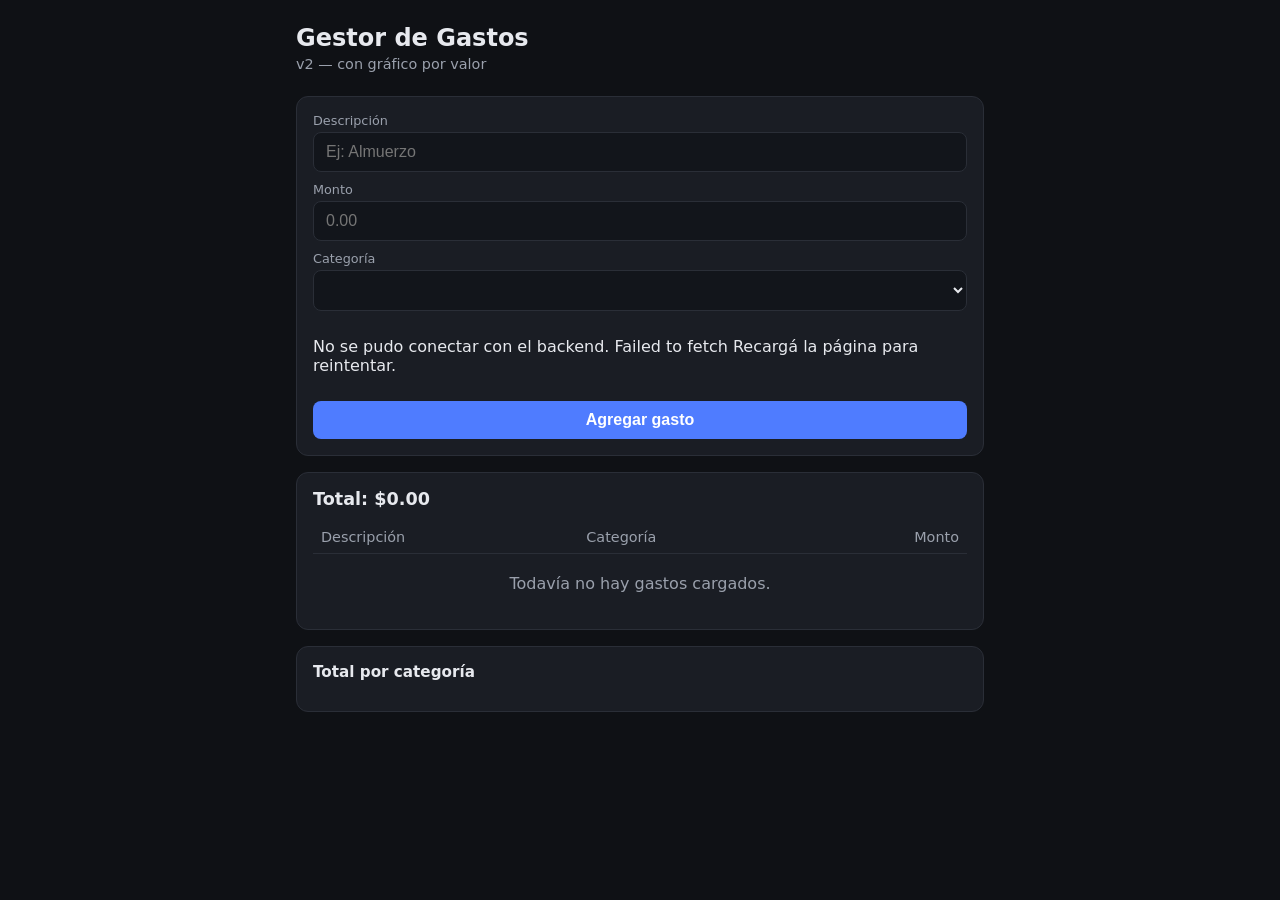
<file: gestor-gastos-frontend/index.html>
<!DOCTYPE html>
<html lang="es">
<head>
  <meta charset="UTF-8">
  <meta name="viewport" content="width=device-width, initial-scale=1.0">
  <title>Gestor de Gastos</title>
  <link rel="stylesheet" href="styles.css">
</head>
<body>
  <div class="wrap">
    <h1>Gestor de Gastos</h1>
    <p class="sub">v2 — con gráfico por valor</p>

    <div class="card">
      <form id="form">
        <div>
          <label for="descripcion">Descripción</label>
          <input id="descripcion" required placeholder="Ej: Almuerzo">
        </div>
        <div>
          <label for="monto">Monto</label>
          <input id="monto" type="number" step="0.01" min="0" required placeholder="0.00">
        </div>
        <div>
          <label for="categoria">Categoría</label>
          <select id="categoria"></select>
        </div>
        <p id="status" role="status" aria-live="polite"></p>
        <button type="submit">Agregar gasto</button>
      </form>
    </div>

    <div class="card">
      <div class="total">Total: $<span id="total">0.00</span></div>
      <table>
        <thead>
          <tr><th>Descripción</th><th>Categoría</th><th>Monto</th></tr>
        </thead>
        <tbody id="tbody"></tbody>
      </table>
      <div id="empty" class="empty">Todavía no hay gastos cargados.</div>
    </div>

    <div class="card">
      <h2>Total por categoría</h2>
      <div id="chart"></div>
    </div>
  </div>

  <script src="config.js"></script>
  <script src="app.js"></script>
</body>
</html>
</file>
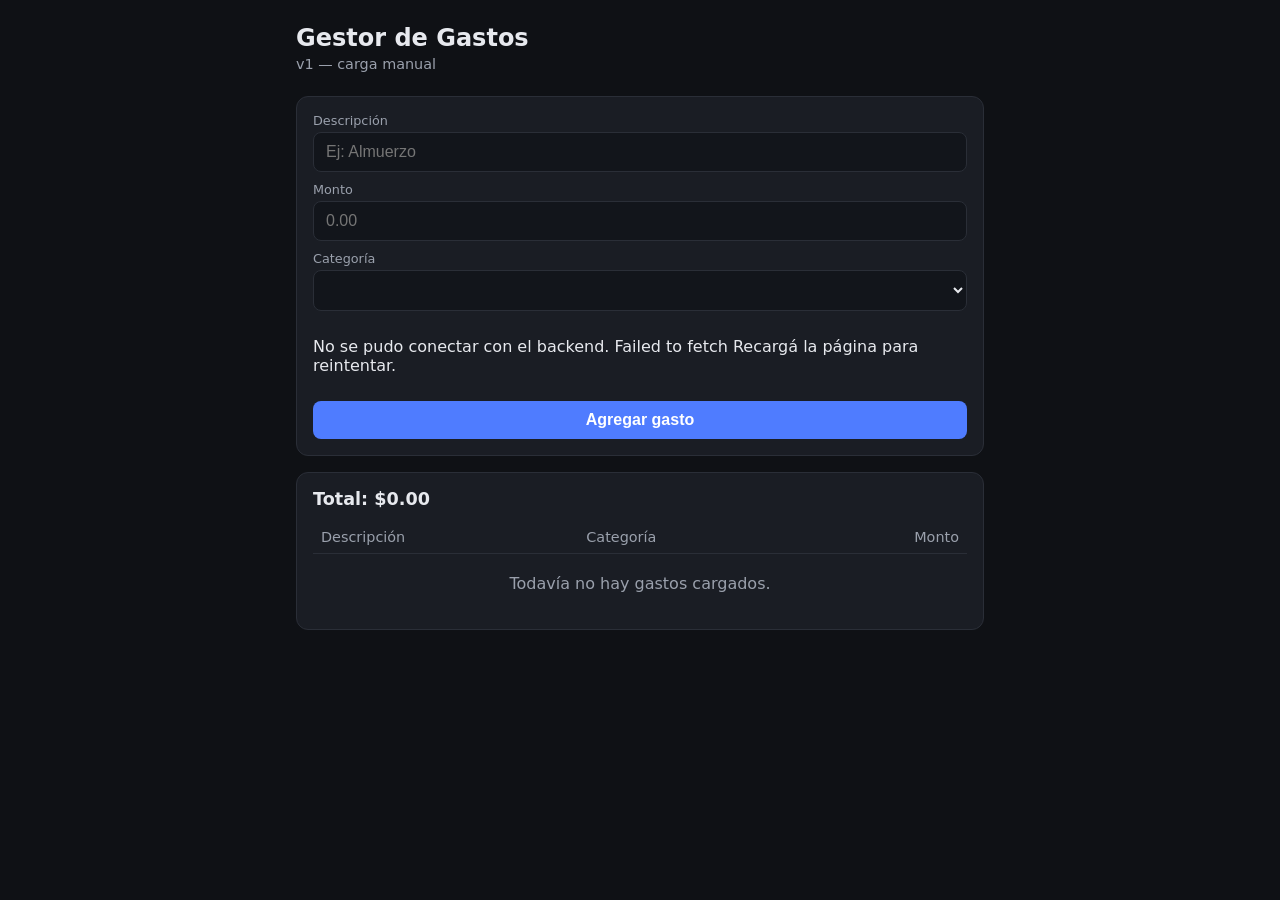
<file: gestor-gastos-frontend/v1.html>
<!DOCTYPE html>
<html lang="es">
<head>
  <meta charset="UTF-8">
  <meta name="viewport" content="width=device-width, initial-scale=1.0">
  <title>Gestor de Gastos</title>
  <link rel="stylesheet" href="styles.css">
</head>
<body>
  <div class="wrap">
    <h1>Gestor de Gastos</h1>
    <p class="sub">v1 — carga manual</p>

    <div class="card">
      <form id="form">
        <div>
          <label for="descripcion">Descripción</label>
          <input id="descripcion" required placeholder="Ej: Almuerzo">
        </div>
        <div>
          <label for="monto">Monto</label>
          <input id="monto" type="number" step="0.01" min="0" required placeholder="0.00">
        </div>
        <div>
          <label for="categoria">Categoría</label>
          <select id="categoria"></select>
        </div>
        <p id="status" role="status" aria-live="polite"></p>
        <button type="submit">Agregar gasto</button>
      </form>
    </div>

    <div class="card">
      <div class="total">Total: $<span id="total">0.00</span></div>
      <table>
        <thead>
          <tr><th>Descripción</th><th>Categoría</th><th>Monto</th></tr>
        </thead>
        <tbody id="tbody"></tbody>
      </table>
      <div id="empty" class="empty">Todavía no hay gastos cargados.</div>
    </div>
  </div>

  <script src="config.js"></script>
  <script src="app.js"></script>
</body>
</html>
</file>
<file: gestor-gastos-frontend/styles.css>
:root { --bg:#0f1115; --card:#1a1d24; --line:#2a2e37; --txt:#e7e9ee; --mut:#9aa0ac; --acc:#4f7cff; }
    * { box-sizing:border-box; }
    body { margin:0; font-family:system-ui,-apple-system,Segoe UI,Roboto,sans-serif; background:var(--bg); color:var(--txt); }
    .wrap { max-width:720px; margin:0 auto; padding:24px 16px 60px; }
    h1 { font-size:1.5rem; margin:0 0 4px; }
    .sub { color:var(--mut); margin:0 0 24px; font-size:.9rem; }
    .card { background:var(--card); border:1px solid var(--line); border-radius:12px; padding:16px; margin-bottom:16px; }
    form { display:grid; gap:10px; }
    label { font-size:.8rem; color:var(--mut); display:block; margin-bottom:4px; }
    input, select, button { font-size:1rem; padding:10px 12px; border-radius:8px; border:1px solid var(--line); background:#12151b; color:var(--txt); width:100%; }
    button { background:var(--acc); border:none; color:#fff; font-weight:600; cursor:pointer; }
    button:hover { opacity:.9; }
    .total { font-size:1.1rem; font-weight:600; margin-bottom:12px; }
    table { width:100%; border-collapse:collapse; font-size:.9rem; }
    th, td { text-align:left; padding:8px; border-bottom:1px solid var(--line); }
    th { color:var(--mut); font-weight:500; }
    td:last-child, th:last-child { text-align:right; }
    .tag { font-size:.75rem; padding:2px 8px; border-radius:999px; background:#232734; color:var(--mut); }
    .empty { color:var(--mut); text-align:center; padding:20px; }
    .card h2 { font-size:.95rem; margin:0 0 14px; font-weight:600; }
    .bar-row { margin-bottom:12px; }
    .bar-row:last-child { margin-bottom:0; }
    .bar-label { display:flex; justify-content:space-between; font-size:.85rem; margin-bottom:4px; }
    .bar-label span:last-child { color:var(--mut); }
    .bar-track { background:#12151b; border-radius:6px; overflow:hidden; height:10px; }
    .bar-fill { height:100%; background:var(--acc); border-radius:6px; transition:width .3s ease; }
</file>
